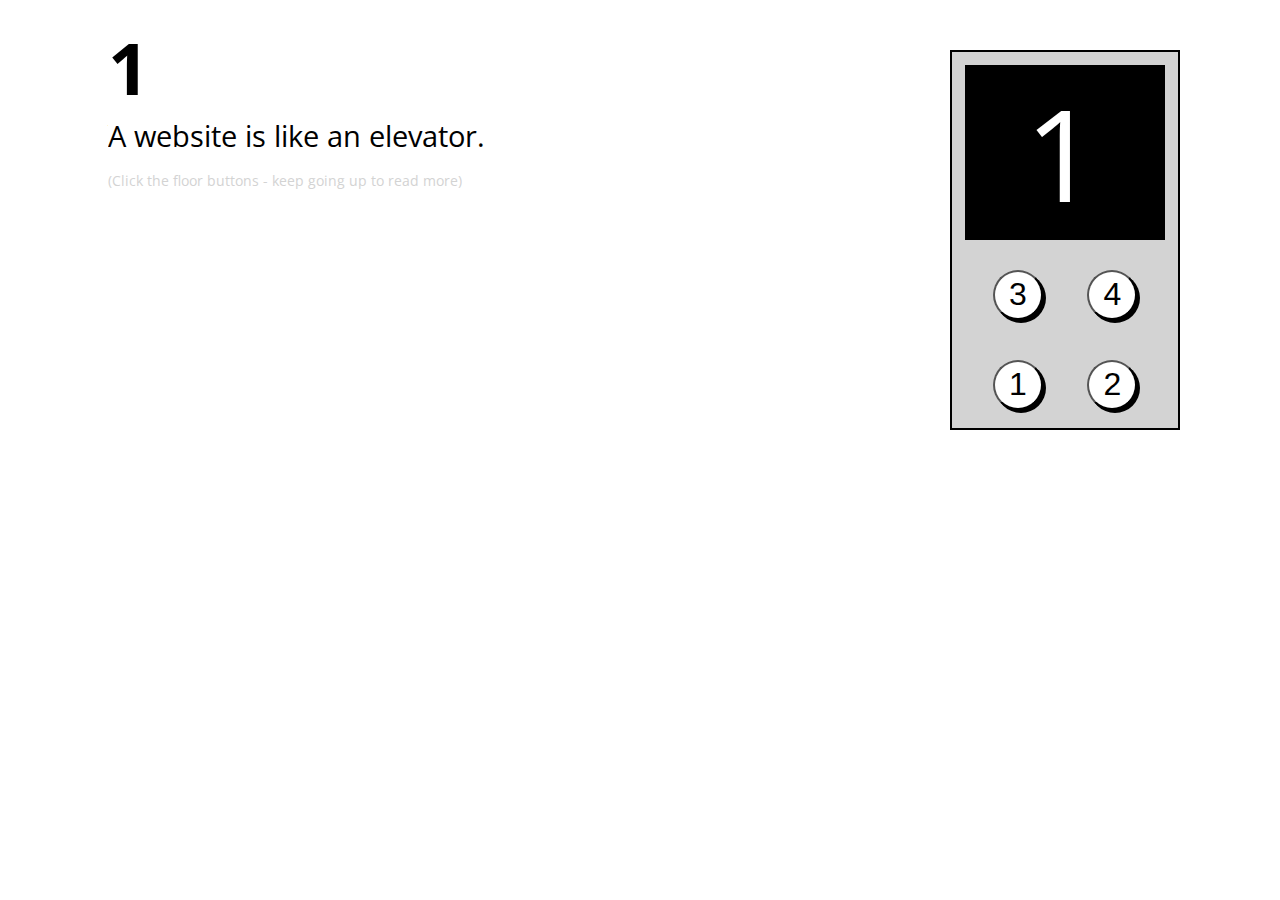
<file: index.html>
<!DOCTYPE html>

<html>
<head>
  <link href="https://fonts.googleapis.com/css?family=Open+Sans&display=swap" rel="stylesheet">
  <link href="response3.css" rel="stylesheet">
  <script src="https://ajax.googleapis.com/ajax/libs/jquery/3.4.1/jquery.min.js">
  </script>
  <script src="response3.js">
  </script>

  <title>
  </title>
</head>

<body>
  <div class="level" id="floor4">
    <span class="floor">4</span><br>
    Finally, the website – just as an elevator is a container that relocates a group of people / objects – is a container of information. It can be moved around, changed, and presented at different times to the creator's preference.
  </div>


  <div class="level" id="floor3">
    <span class="floor">3</span><br>
    The click of an elevator button to call it into action is similar to that of running a block of code in a website, with different user triggers executing unique actions.
  </div>


  <div class="level" id="floor2">
    <span class="floor">2</span><br>
    Similar to an elevator, websites operate by running through multiple layers of architecture built by the creator.
  </div>


  <div class="level" id="floor1">
    <span class="floor">1</span><br>
    A website is like an elevator.<br>
    <span class="instructions">(Click the floor buttons - keep going up to read more)</span>
  </div>


  <div id="panel">
    <div id="screen">
      <div id="floor-number">
        1
      </div>
    </div>


    <div id="controls">
      <button class="button">3</button> <button class="button">4</button> <button class="button">1</button> <button class="button">2</button>
    </div>
  </div>
</body>
</html>
</file>
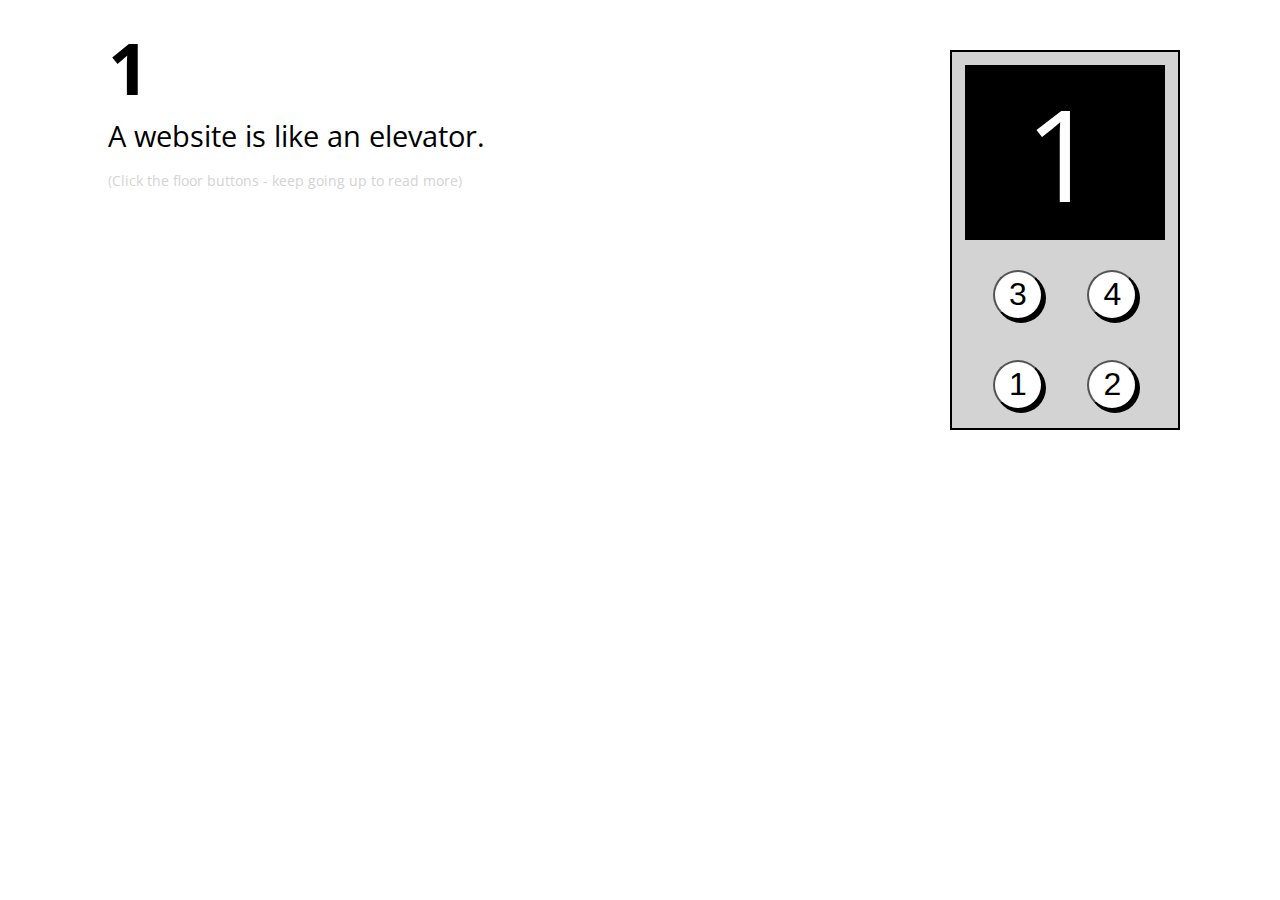
<file: response3.html>
<!DOCTYPE html>

<html>
<head>
  <link href="https://fonts.googleapis.com/css?family=Open+Sans&display=swap" rel="stylesheet">
  <link href="response3.css" rel="stylesheet">
  <script src="https://ajax.googleapis.com/ajax/libs/jquery/3.4.1/jquery.min.js">
  </script>
  <script src="response3.js">
  </script>

  <title>
  </title>
</head>

<body>
  <div class="level" id="floor4">
    <span class="floor">4</span><br>
    Finally, the website – just as an elevator is a container that relocates a group of people / objects – is a container of information. It can be moved around, changed, and presented at different times to the creator's preference.
  </div>


  <div class="level" id="floor3">
    <span class="floor">3</span><br>
    The click of an elevator button to call it into action is similar to that of running a block of code in a website, with different user triggers executing unique actions.
  </div>


  <div class="level" id="floor2">
    <span class="floor">2</span><br>
    Similar to an elevator, websites operate by running through multiple layers of architecture built by the creator.
  </div>


  <div class="level" id="floor1">
    <span class="floor">1</span><br>
    A website is like an elevator.<br>
    <span class="instructions">(Click the floor buttons - keep going up to read more)</span>
  </div>


  <div id="panel">
    <div id="screen">
      <div id="floor-number">
        1
      </div>
    </div>


    <div id="controls">
      <button class="button">3</button> <button class="button">4</button> <button class="button">1</button> <button class="button">2</button>
    </div>
  </div>
</body>
</html>
</file>
<file: response3.css>
span.floor {
  color: black;
  font-weight: bold;
  font-size: 2.5em;
}
span.instructions {
  color: lightgrey;
  font-size: 0.5em;
}
#floor1 {
  height: 800px;
}
#floor2 {
  height: 800px;
}
#floor3 {
  height: 800px;
}
#floor4 {
  height: 800px;
}
body {
  position: relative;
  padding-left: 100px;
  padding-top: 10px;
}
#panel {
  font-family: arial;
  position: fixed;
  top: 50px;
  right: 100px;
  width: 200px;
  height: 350px;
  background-color: rgb(211, 211, 211);
  background-size: 2px;
  padding: 1%;
  border: 2px solid;
}
#screen {
  font-family: 'Open Sans', sans-serif;
  width: 100%;
  height: 50%;
  background-color: black;
}
#controls {
  width: 100%;
  text-align: center;
  margin: 5% auto;
}
#floor-number {
  display: inline-block;
  text-align: center;
  color: #fff;
  font-size: 8em;
  margin-left: 30%;
}
.button {
  text-align: center;
  height: 50px;
  width: 50px;
  font-size: 2em;
  margin: 20px 20px 20px 20px;
  border-radius: 50%;
  box-shadow: 3px 3px;
  background-color: rgb(255, 255, 255);
}
.glow {
  color: rgb(100, 0, 200);
}
.level {
  width: 50%;
  font-family: 'Open Sans', sans-serif;
  color: black;
  font-size: 1.8em;
}
</file>
